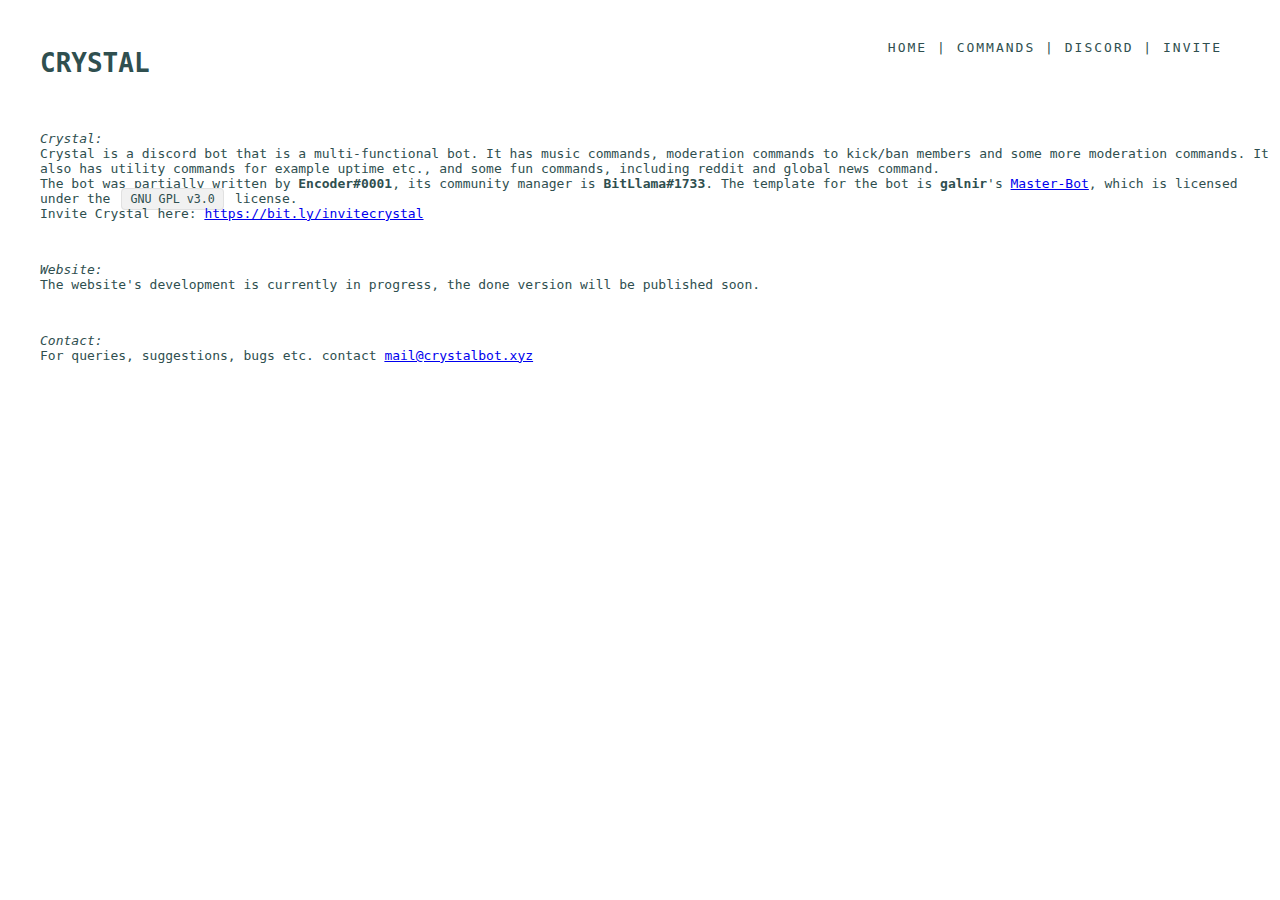
<file: index.html>
<!DOCTYPE html>
<html lang="en" dir="ltr">
  <head>
    <meta charset="utf-8">
    <title>Crystal</title>
    <link rel="stylesheet" type="text/css" href="./main.css">
  </head>
  <body>
    <div class="header">
        <h1 id="titletext">CRYSTAL</h1><div class="navbar"><a class="navbar_link" href="../index.html">HOME</a> | <a class="navbar_link" href="../commands/">COMMANDS</a> | <a class="navbar_link" href="https://discord.gg/NhSzxvk">DISCORD</a> | <a class="navbar_link" href="https://discordapp.com/oauth2/authorize?client_id=617412075337154592&permissions=0&scope=bot">INVITE</a></div>
    </div>
    <br>
    <br>
    <p><i>Crystal:</i>
    <br>Crystal is a discord bot that is a multi-functional bot. It has music commands, moderation commands to kick/ban members and some more moderation commands. It also has utility commands for example uptime etc., and some fun commands, including reddit and global news command.
    <br>The bot was partially written by <b>Encoder#0001</b>, its community manager is <b>BitLlama#1733</b>. The template for the bot is <b>galnir</b>'s <a href="https://github.com/galnir/Master-Bot">Master-Bot</a>, which is licensed under the <code>GNU GPL v3.0</code> license.
    <br>Invite Crystal here: <a href="https://bit.ly/invitecrystal" target="_blank">https://bit.ly/invitecrystal</a></p>
    <br>
    <p><i>Website:</i>
    <br>The website's development is currently in progress, the done version will be published soon.</p>
    <br>
    <p><i>Contact:</i>
    <br>For queries, suggestions, bugs etc. contact  <a href="mailto://mail@crystalbot.xyz">mail@crystalbot.xyz</a> </p>
  </body>
</html>
</file>
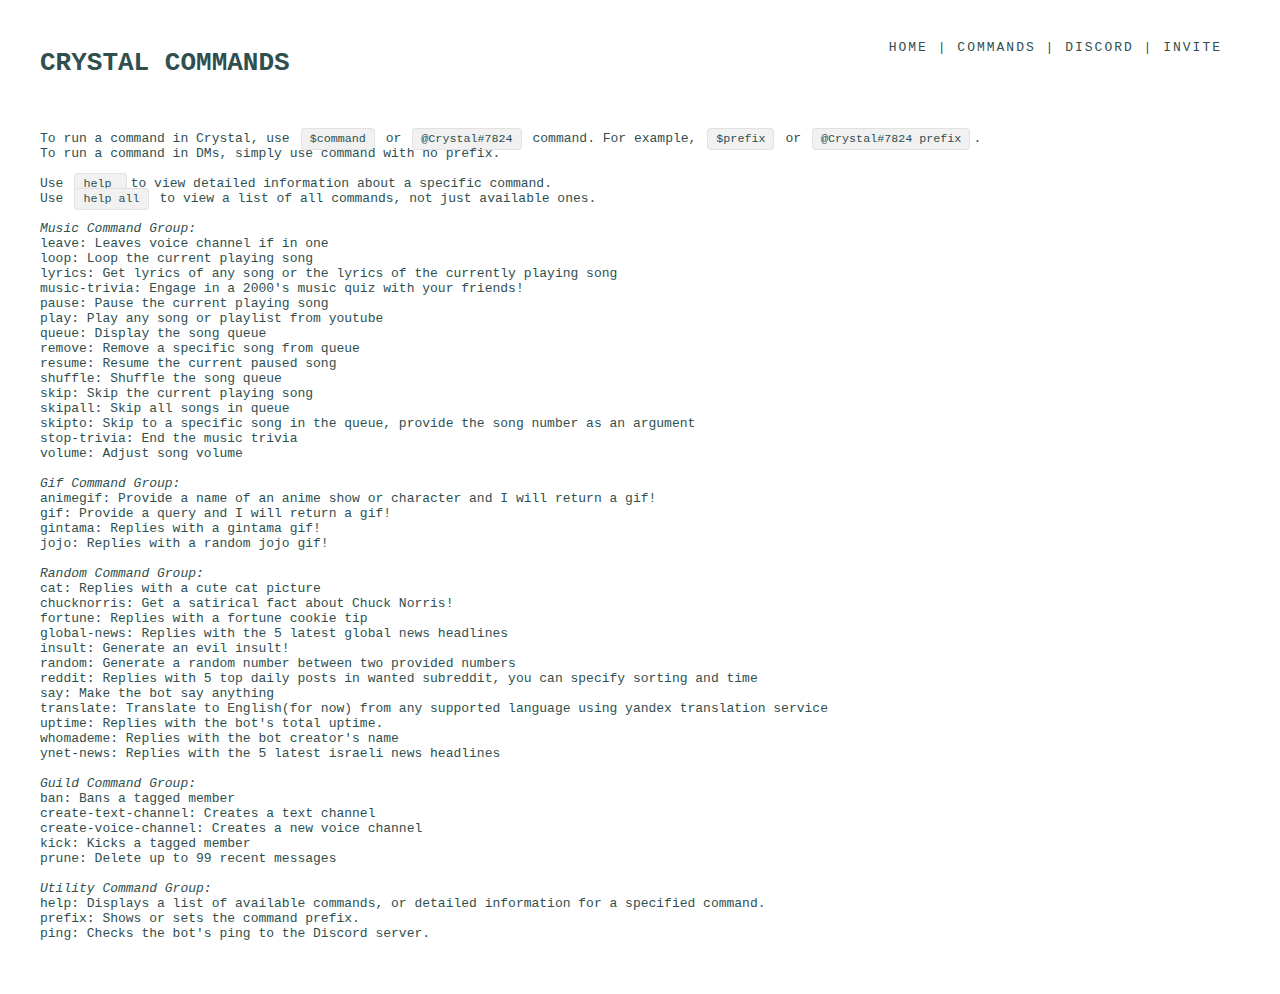
<file: commands/index.html>
<!DOCTYPE html>
<html lang="en" dir="ltr">
  <head>
    <meta charset="utf-8">
    <title>Crystal</title>
    <link rel="stylesheet" type="text/css" href="../main.css">
  </head>
  <body>
    <div class="header">
        <h1 id="titletext">CRYSTAL COMMANDS</h1><div class="navbar"><a class="navbar_link" href="./index.html">HOME</a> | <a class="navbar_link" href="./commands/">COMMANDS</a> | <a class="navbar_link" href="https://discord.gg/NhSzxvk">DISCORD</a> | <a class="navbar_link" href="https://discordapp.com/oauth2/authorize?client_id=617412075337154592&permissions=0&scope=bot">INVITE</a></div>
    </div>
    <br>
    <br>
    <p>To run a command in Crystal, use <code>$command</code> or <code>@Crystal#7824</code> command. For example, <code>$prefix</code> or <code>@Crystal#7824 prefix</code>.
    <br>To run a command in DMs, simply use command with no prefix.

    <br><br>Use <code>help <command></code> to view detailed information about a specific command.
    <br>Use <code>help all</code> to view a list of all commands, not just available ones.

    <br><br><i>Music Command Group:</i>
    <br>leave: Leaves voice channel if in one
    <br>loop: Loop the current playing song
    <br>lyrics: Get lyrics of any song or the lyrics of the currently playing song
    <br>music-trivia: Engage in a 2000's music quiz with your friends!
    <br>pause: Pause the current playing song
    <br>play: Play any song or playlist from youtube
    <br>queue: Display the song queue
    <br>remove: Remove a specific song from queue
    <br>resume: Resume the current paused song
    <br>shuffle: Shuffle the song queue
    <br>skip: Skip the current playing song
    <br>skipall: Skip all songs in queue
    <br>skipto: Skip to a specific song in the queue, provide the song number as an argument
    <br>stop-trivia: End the music trivia
    <br>volume: Adjust song volume

    <br><br><i>Gif Command Group:</i>
    <br>animegif: Provide a name of an anime show or character and I will return a gif!
    <br>gif: Provide a query and I will return a gif!
    <br>gintama: Replies with a gintama gif!
    <br>jojo: Replies with a random jojo gif!

    <br><br><i>Random Command Group:</i>
    <br>cat: Replies with a cute cat picture
    <br>chucknorris: Get a satirical fact about Chuck Norris!
    <br>fortune: Replies with a fortune cookie tip
    <br>global-news: Replies with the 5 latest global news headlines
    <br>insult: Generate an evil insult!
    <br>random: Generate a random number between two provided numbers
    <br>reddit: Replies with 5 top daily posts in wanted subreddit, you can specify sorting and time
    <br>say: Make the bot say anything
    <br>translate: Translate to English(for now) from any supported language using yandex translation service
    <br>uptime: Replies with the bot's total uptime.
    <br>whomademe: Replies with the bot creator's name
    <br>ynet-news: Replies with the 5 latest israeli news headlines

    <br><br><i>Guild Command Group:</i>
    <br>ban: Bans a tagged member
    <br>create-text-channel: Creates a text channel
    <br>create-voice-channel: Creates a new voice channel
    <br>kick: Kicks a tagged member
    <br>prune: Delete up to 99 recent messages

    <br><br><i>Utility Command Group:</i>
    <br>help: Displays a list of available commands, or detailed information for a specified command.
    <br>prefix: Shows or sets the command prefix.
    <br>ping: Checks the bot's ping to the Discord server.
    </p>
  </body>
</html>
</file>
<file: main.css>
body {
	background-color: #ffffff;
	align-content: center;
	justify-content: center;
	margin-left: 40px;
	margin-top: 40px;
  margin-bottom: 40px;
	color: darkslategrey;
	font-family: monospace;
}

canvas {
	position: fixed;
	top: 0;
	left: 0;
	height: 100%;
	width: 100%;
}

#titletext {
	color: darkslategrey;
	line-height: 0.5;
	font-size: 20;
}

#titletext:hover{
	color: #7289da;
}

.navbar_link:hover{
	font-weight:bold;
	text-decoration: none;
	color: black;
	font-weight: 800;
}

.navbar_link {
	text-decoration: none;
	text-align: right;
	color: darkslategrey;
	font-weight: 400;
}

.navbar {
	vertical-align: text-top;
	right: 0;
	display: inline;
	margin-right: 50px;
	letter-spacing: 2px;
}

h1 {
	display:inline;
}

.header {
   display:flex;
   justify-content: space-between;
 }

::selection {
   color: #fff;
   background: #69c;
 }

 code {
    padding: .2rem .5rem;
    margin: 0 .2rem;
    font-size: 90%;
    white-space: nowrap;
    background: #f1f1f1;
    border: 1px solid #e1e1e1;
    border-radius: 4px;
}
</file>
